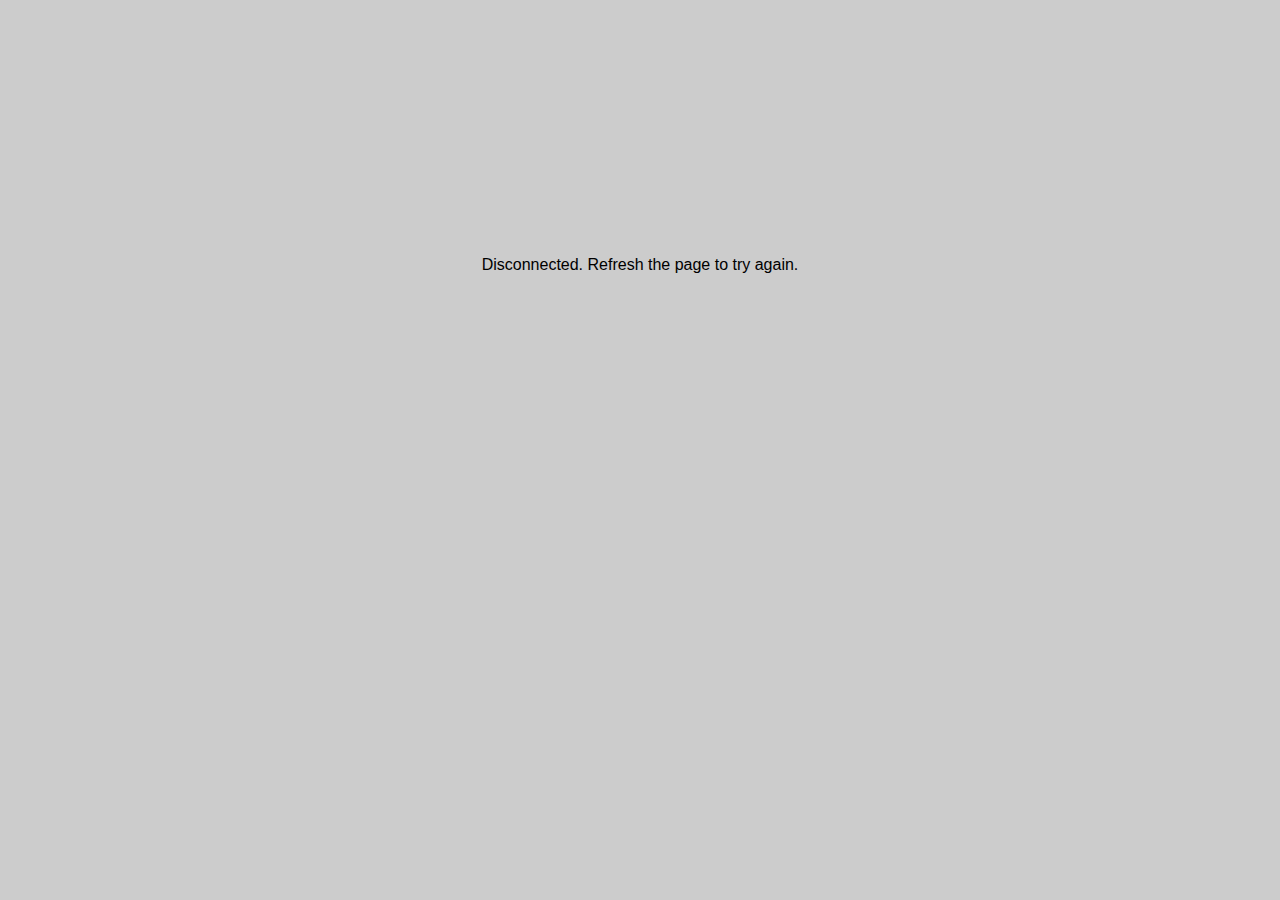
<file: MiniZincIDE/server/index.html>
<!DOCTYPE html>
<html>
    <head>
        <meta charset="utf-8">
        <title>%3 | MiniZincIDE</title>
        <style>
            html, body {
                margin: 0;
                padding: 0;
                font-family: sans-serif;
            }
            * {
                box-sizing: border-box;
            }
            #windows {
                width: 100vw;
                height: 100vh;
                display: grid;
                grid-auto-rows: auto;
                gap: 1px;
                background: #CCC;
            }
            #windows > * {
                background: #FFF;
                border: 0;
                width: 100%;
                height: 100%;
            }
            #message {
                width: 100vw;
                position: absolute;
                top: 20vw;
                left: 0;
                text-align: center;
            }
            #message:empty {
                display: none;
            }
        </style>
    </head>
    <body>
        <div id="windows"></div>
        <div id="message">Connecting...</div>
        <script>
            const layoutGrid = (container) => {
                const numChildren = container.children.length;
                const cols = Math.ceil(Math.sqrt(numChildren));
                container.style = `grid-template-columns: repeat(${cols}, auto);`;
            };
            const windows = document.getElementById('windows');
            const buffers = [];
            const ws = new WebSocket('%1/%2');
            const message = document.getElementById('message');
            
            const solutionMessages = [];
            let statusMessage = null;
            let finishMessage = null;
            const saveHistory = (message) => {
                switch (message.event) {
                    case 'window':
                        const frame = document.createElement("iframe");
                        const buffer = {
                            ready: false,
                            queue: [{event: 'init', payload: message.userData}]
                        };
                        frame.addEventListener('load', () => {
                            buffer.ready = true;
                        });
                        frame.src = `%2/${message.url}`;
                        windows.appendChild(frame);
                        buffers.push(buffer);
                        layoutGrid(windows);
                        break;
                    case 'solution':
                        solutionMessages.push(message);
                        break;
                    case 'status':
                        statusMessage = {
                            status: message.status,
                            time: message.time
                        };
                    case 'finish':
                        finishMessage = {
                            time: message.time
                        };
                        break;
                }
            };
            const handleEvent = (message) => {
                switch (message.event) {
                    case 'solution':
                        // Pass solution to children
                        for (let i = 0; i < message.items.length; i++) {
                            buffers[i].queue.push({
                                event: 'solution',
                                payload: {
                                    time: message.time,
                                    data: message.items[i]
                                }
                            });
                        }
                        break;
                    case 'status':
                        // Pass on to all children
                        for (const buffer of buffers) {
                            buffer.queue.push({
                                status: message.status,
                                time: message.time
                            });
                        }
                        break;
                    case 'finish':
                        // Pass on to all children
                        for (const buffer of buffers) {
                            buffer.queue.push({
                                time: message.time
                            });
                        }
                        break;
                }
            }

            ws.onopen = () => {
                message.textContent = '';
            };
            ws.onerror = e => {
                message.textContent = `A WebSocket error occurred (code ${e.code}).`;
                console.log('WebSocket error: ', e);
            };
            ws.onclose = () => {
                message.textContent = 'Disconnected. Refresh the page to try again.';
            };
            ws.onmessage = e => {
                const message = JSON.parse(e.data);
                switch (message.event) {
                    case 'navigate':
                        window.location = message.url;
                        break;
                    case 'init':
                        // Save into history in case child window needs it
                        for (const m of message.messages) {
                            saveHistory(m);
                        }
                        break;
                    default:
                        handleEvent(message);
                        saveHistory(message);
                        break;
                }
            };
            window.addEventListener('message', e => {
                const message = e.data;
                switch (message.event) {
                    case 'rebroadcast':
                        // Rebroadcast to all children
                        for (const buffer of buffers) {
                            buffer.queue.push(message.message);
                        }
                        break;
                    case 'getNumSolutions':
                        e.source.postMessage({
                            event: 'response',
                            id: message.id,
                            data: solutionMessages.length
                        });
                        break;
                    case 'getSolution': {
                        let index = message.index < 0 ? message.index + solutionMessages.length : message.index;
                        if (index < 0 || index >= solutionMessages.length) {
                            e.source.postMessage({
                                event: 'error',
                                id: message.id,
                                message: 'Index out of range'
                            });
                            return;
                        }

                        let windowIndex = -1;
                        for (let i = 0; i < windows.children.length; i++) {
                            if (windows.children[i].contentWindow === e.source) {
                                windowIndex = i;
                            }
                        }
                        if (windowIndex === -1) {
                            e.source.postMessage({
                                event: 'error',
                                id: message.id,
                                message: 'Could not determine source window'
                            });
                            return;
                        }

                        e.source.postMessage({
                            event: 'response',
                            id: message.id,
                            payload: {
                                time: solutionMessages[index].time,
                                data: solutionMessages[index].items[windowIndex]
                            }
                        });
                        break;
                    }
                    case 'getAllSolutions': {
                        let windowIndex = -1;
                        for (let i = 0; i < windows.children.length; i++) {
                            if (windows.children[i].contentWindow === e.source) {
                                windowIndex = i;
                            }
                        }
                        if (windowIndex === -1) {
                            e.source.postMessage({
                                event: 'error',
                                id: message.id,
                                message: 'Could not determine source window'
                            });
                            return;
                        }
                        e.source.postMessage({
                            event: 'response',
                            id: message.id,
                            payload: solutionMessages.map(message => ({
                                time: message.time,
                                data: message.items[windowIndex]
                            }))
                        });
                        break;
                    }
                    case 'getStatus':
                        e.source.postMessage({
                            event: 'response',
                            id: message.id,
                            payload: statusMessage
                        });
                        break;
                    case 'getFinish':
                        e.source.postMessage({
                            event: 'response',
                            id: message.id,
                            payload: finishMessage
                        });
                        break;
                    default:
                        // Pass on to IDE
                        ws.send(JSON.stringify(message));
                        break;
                }
            });
            window.setInterval(() => {
                for (let i = 0; i < buffers.length; i++) {
                    if (buffers[i].ready) {
                        const frame = windows.children[i];
                        if (frame) {
                            for (const message of buffers[i].queue) {
                                frame.contentWindow.postMessage(message, '*');
                            }
                            buffers[i].queue = [];
                        }
                    }
                }
            }, 1);
        </script>
    </body>
</html>
</file>
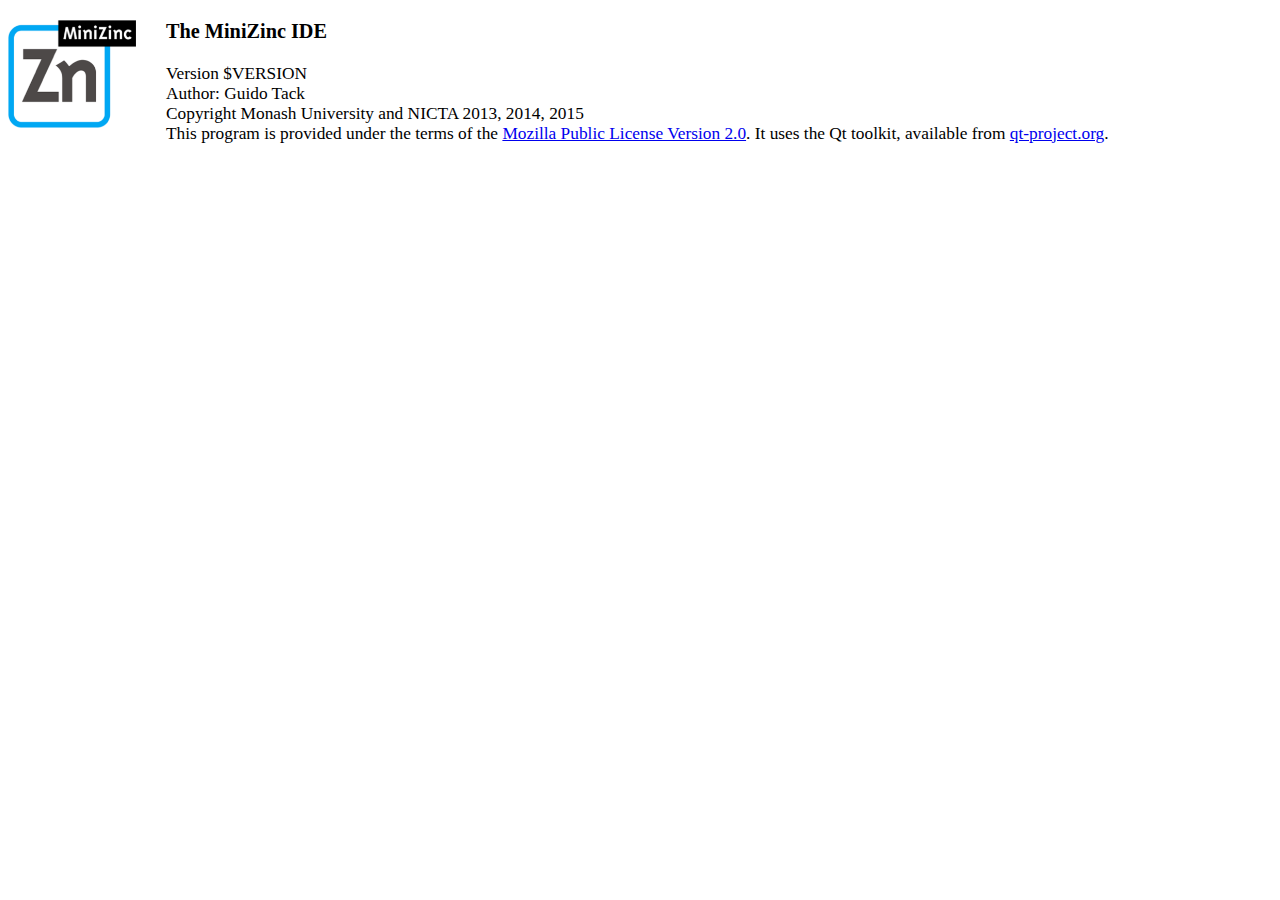
<file: MiniZincIDE/images/about.html>
<!DOCTYPE HTML PUBLIC "-//W3C//DTD HTML 4.0//EN"
"http://www.w3.org/TR/REC-html40/strict.dtd">
<html><head>
  <style type="text/css"> p, li { white-space:
pre-wrap; }
  </style>
</head>
<body style=" font-family:'.Lucida Grande UI';
font-size:13pt; font-weight:400; font-style:normal;">
<div style="float:left; margin-right:30px">
<a href="http://www.minizinc.org"><img src="mznlogo.png" width="128" height="108"></a>
</div>
<div>
  <h3>The MiniZinc IDE</h3>
</div>
<div>
  Version $VERSION<br />
  Author: Guido Tack<br />
  Copyright Monash University and NICTA 2013, 2014, 2015
</div>
<div>
This program is provided under the terms of the <a href="http://www.minizinc.org/2.0/LICENSE.txt">Mozilla Public License Version 2.0</a>.
It uses the Qt toolkit, available from <a href="http://qt-project.org">qt-project.org</a>.
</div>
</body></html>
</file>
